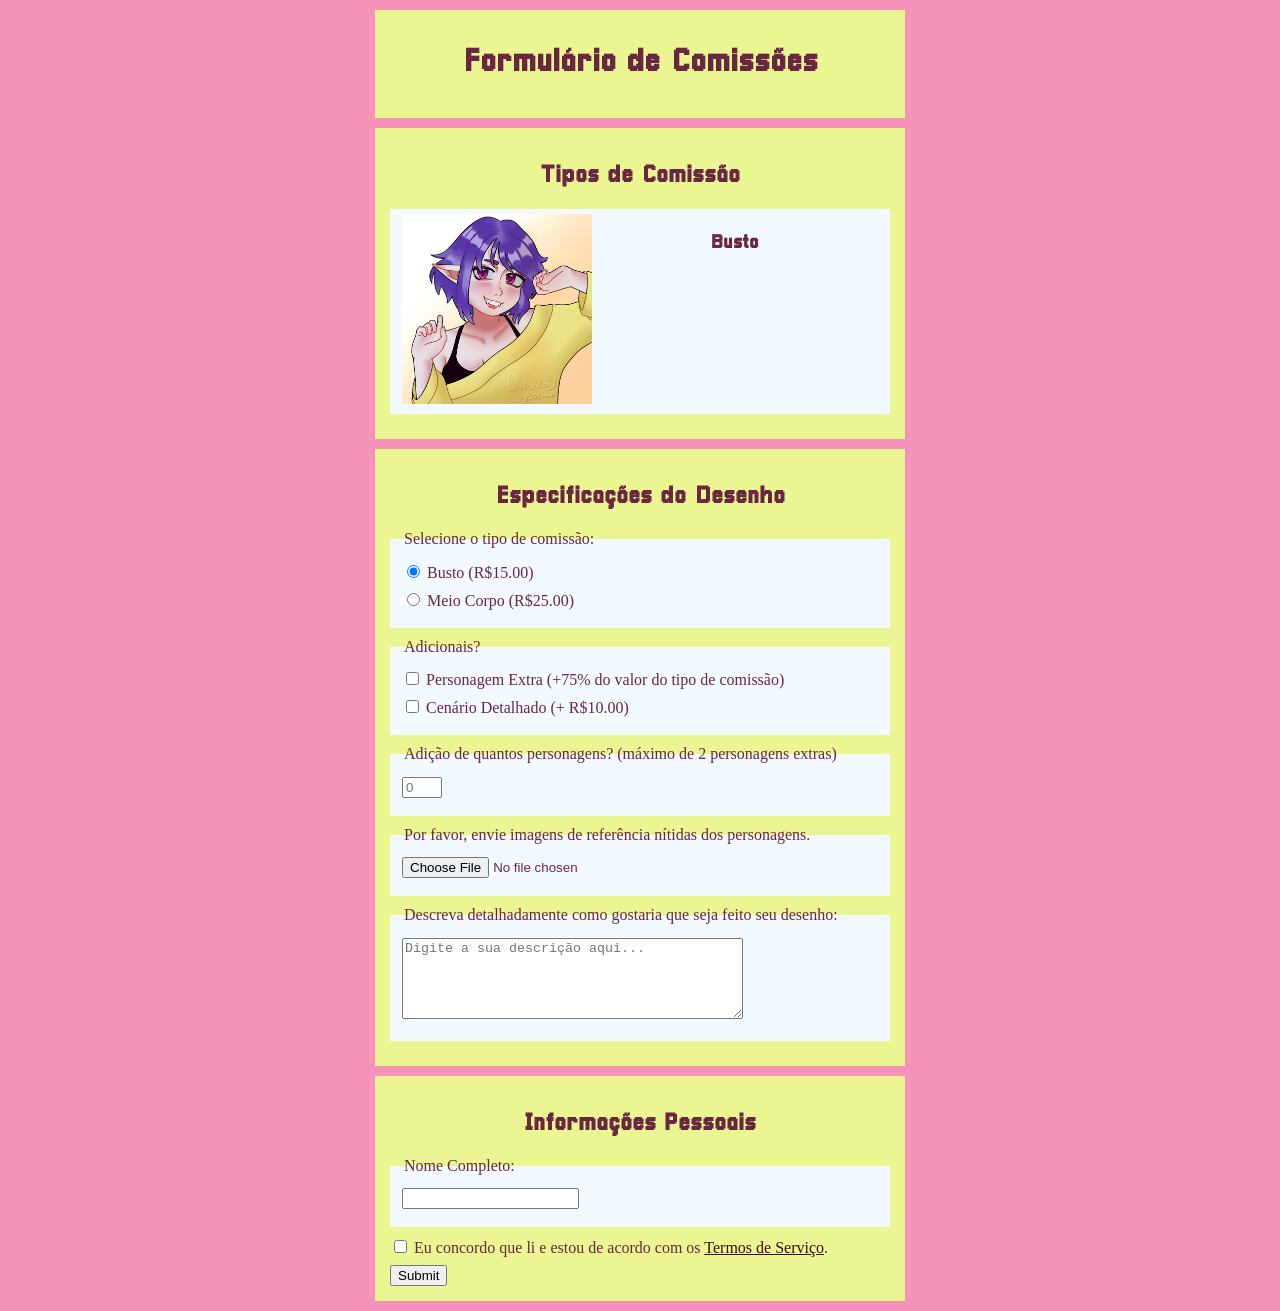
<file: formulário/index.html>
<!DOCTYPE html>

<html lang="pt_br">
<head>
    <meta charset="UTF-8">
    <meta name="viewport" 
    content="width=device-width,initial-scale=1.0">
    <link rel="stylesheet" href="styles.css">
    <title>Comissões</title>
</head>
<body>
    <div class="formulario">
        <h1>Formulário de Comissões</h1>
    </div>
    <div class="exemplos">
        <h2>Tipos de Comissão</h2>
        <fieldset>
            <img src="pictures/bust-up.png" align="left">
            <h3>Busto</h3>
        </fieldset>
    </div>
    <div class="comissoes">
        <h2>Especificações do Desenho</h2>
        <form>

            <!--TIPO-->

            <fieldset>
                <legend>Selecione o tipo de comissão:</legend>
                <label for="busto">
                    <input type="radio" id="busto" name="tipo-comissao" value="busto" checked>
                    Busto (R$15.00)
                </label>
                <label for="meio-corpo">
                    <input type="radio" id="meio-corpo" name="tipo-comissao" value="meio-corpo">
                    Meio Corpo (R$25.00)
                </label>
            </fieldset>

            <!--ADICIONAIS-->

            <fieldset>
                <legend>Adicionais?</legend>
                <label for="personagem-extra">
                    <input type="checkbox" id="personagem-extra" name="adicional" value="sim">
                    Personagem Extra (+75% do valor do tipo de comissão)
                </label>
                <label for="cenario">
                    <input type="checkbox" id="cenario" name="adicional" value="sim">
                    Cenário Detalhado (+ R$10.00)
                </label>
            </fieldset>

            <!--QTDE ADICIONAIS-->

            <fieldset>
                <legend>Adição de quantos personagens? (máximo de 2 personagens extras)</legend>
                <label for="qtde_extra">
                    <input type="number" id="qtde_extra" min="0" max="2" step="1" placeholder="0"/>
                </label>
            </fieldset>
            
            <!--REFERENCIAS-->

            <fieldset>
                <legend>Por favor, envie imagens de referência nítidas dos personagens.</legend>
                <label for="referencia">
                    <input type="file" id="referencia" required/>
                </label>
            </fieldset>

            <!--DESCRIÇÃO-->

            <fieldset>
                <legend>Descreva detalhadamente como gostaria que seja feito seu desenho:</legend>
                <label for="descricao">
                    <textarea id="descricao" rows="5" cols="40" minlength="20" placeholder="Digite a sua descrição aqui..." required></textarea>
                </label>
            </fieldset>

        </form>
    </div>

    <div class="info-pessoal">
        <h2>Informações Pessoais</h2>
        <form>
            <fieldset>
                <legend>Nome Completo:</legend>
                <label for="nome-completo">
                    <input type="text" id="nome-completo" pattern="[a-zA-Z]" required>
                </label>
            </fieldset>


            <!--TERMOS-->

            <label for="termos-e-servicos">
                <input type="checkbox" id="termos-e-servicos" required />
                Eu concordo que li e estou de acordo com os 
                <a href="https://docs.google.com/document/d/1rdIROqA_Co32znD1SzURUr14c1TIMzrOgiV0PdmeNO0/edit?usp=sharing">
                Termos de Serviço</a>.
            </label>
            <input type="submit" value="Submit" />
        </form>
    </div>
</body>

</html>
</file>
<file: formulário/styles.css>
@font-face {
  font-family: 'Pixellari';
  src: url('fonts/Pixellari.ttf') format('truetype');
}

body{
    background-color:rgb(245, 146, 186);
    color: rgb(105, 39, 65);
    
}

.formulario, .exemplos, .comissoes, .info-pessoal{
    background-color: rgb(235, 245, 146);
    margin: 10px auto;
    padding: 15px;
    width: 85%;
    max-width: 500px;
}


h1, h2, h3, h4, h5, h6{
    text-align: center;
    font-family: "Pixellari";
}

fieldset{
    background-color: rgb(242, 250, 255);
    border: 0;
    margin: 10px auto;
}

label {
  display: block;
  margin: 0.5rem 0;
}

img{
    width: 190px;
    height: 190px;
}

a{
    color: rgb(60, 11, 23);
}

a:hover{
    color: rgb(205, 174, 23);
}
</file>
